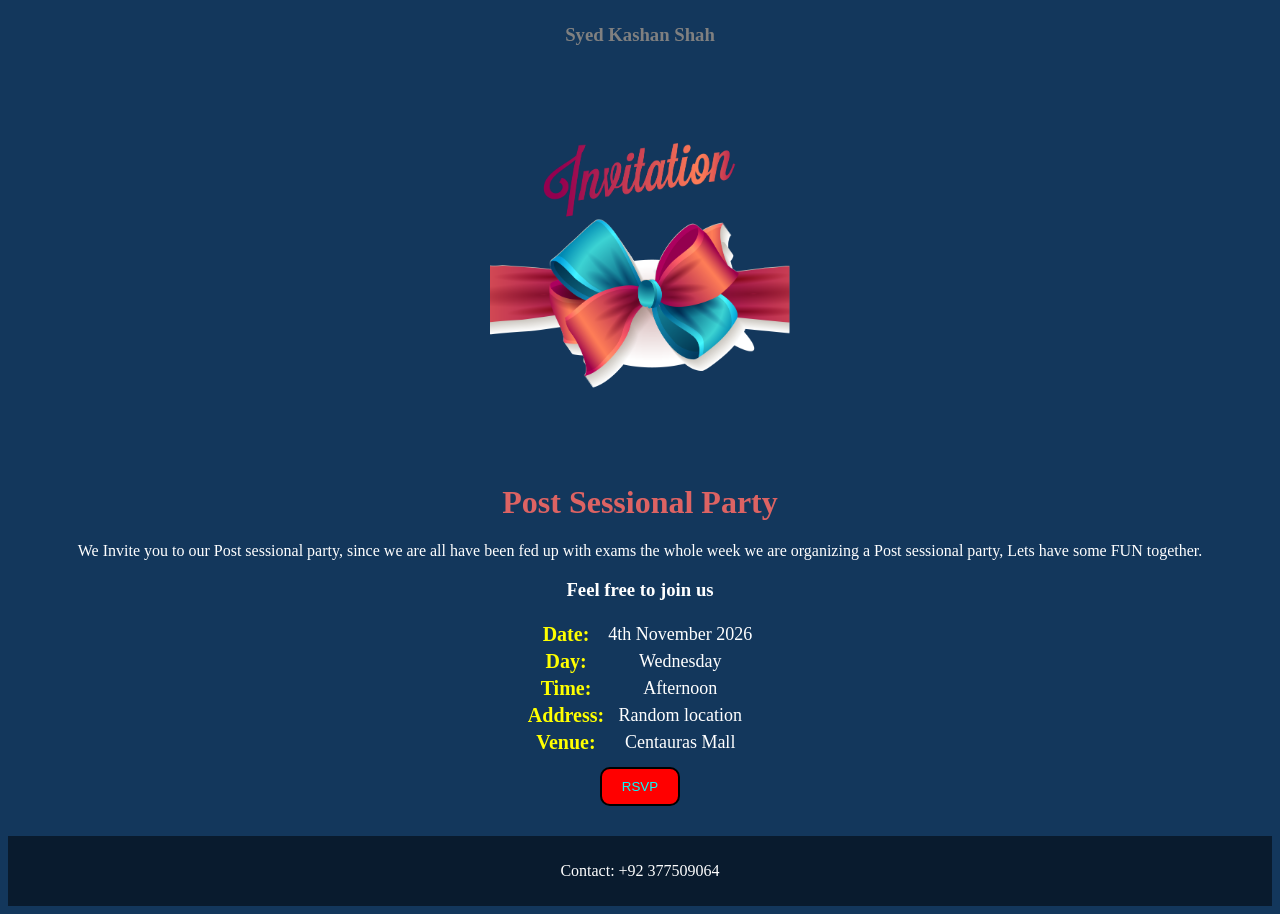
<file: lab 11/index.html>
<!-- Syed Kashan Shah
26i 3027
BS SE A -->
<!DOCTYPE html>
<html lang="en">
<head>
    <meta charset="UTF-8">
    <meta name="viewport" content="width=device-width, initial-scale=1.0">
    <title>Event Invitation (26i-3027)</title>
    <link rel="stylesheet" href="style.css">
</head>
<body>
    <h3 id="from">Syed Kashan Shah</h3>

    <img width="300"  src="images/bg.png" alt="Invitation">
    <h1>Post Sessional Party</h1>
    <p>
        We Invite you to our Post sessional party, since we are all have been fed up with exams the whole week we are organizing a Post sessional party, Lets have some FUN together.
    </p>

    <h3>Feel free to join us</h3>
    <table>

        <tr>
            <td class="theading">Date: </td>
            <td>4th November 2026</td>
        </tr>
        <tr>
            <td class="theading">
                Day:
            </td>
            <td>Wednesday</td>
        </tr>
        <tr>
            <td class="theading">Time: </td>
            <td>Afternoon</td>

        </tr>
        <tr>
            <td class="theading">Address: </td>
            <td>Random location</td>
        </tr>
        <tr>
            <td class="theading">Venue:</td>
            <td>Centauras Mall</td>
        </tr>
    </table>

    <button onclick="greet()">
        RSVP
    </button>

    <footer>
        <p>Contact: +92 377509064</p>
    </footer>



    <script>
        function greet(){
            alert("Thank you for Joining us. See you there.")
            console.log('user clicked the button.')
        }
    </script>
</body>
</html>
</file>
<file: lab 11/style.css>
/* <!-- Syed Kashan Shah
26i 3027
BS SE A --> */

body{
    background-color: rgb(19, 55, 92);
    color: white;
}
*{
    text-align: center;
}
table{
    text-align: center;
    margin: 0 auto;
}
tr{
    text-align: center;
}
th{
    display: block;
}

#from{
    color: grey;
    padding-top: 5px;
}
h1{
    color: rgb(221, 99, 99);
}
.theading{
    font-weight: bold;
    font-size: 20px;
    color: yellow;
}

td{
    font-size: 18px;
}


footer{
    background-color: rgba(0,0,0,0.5);
    padding: 10px;
    margin-top: 20px;
}

button{
    outline: none;
    background-color: red;
    color: cyan;
    padding: 10px 20px;
    border: 2px solid black;
    border-radius: 10px;
    margin: 10px;;
}
</file>
